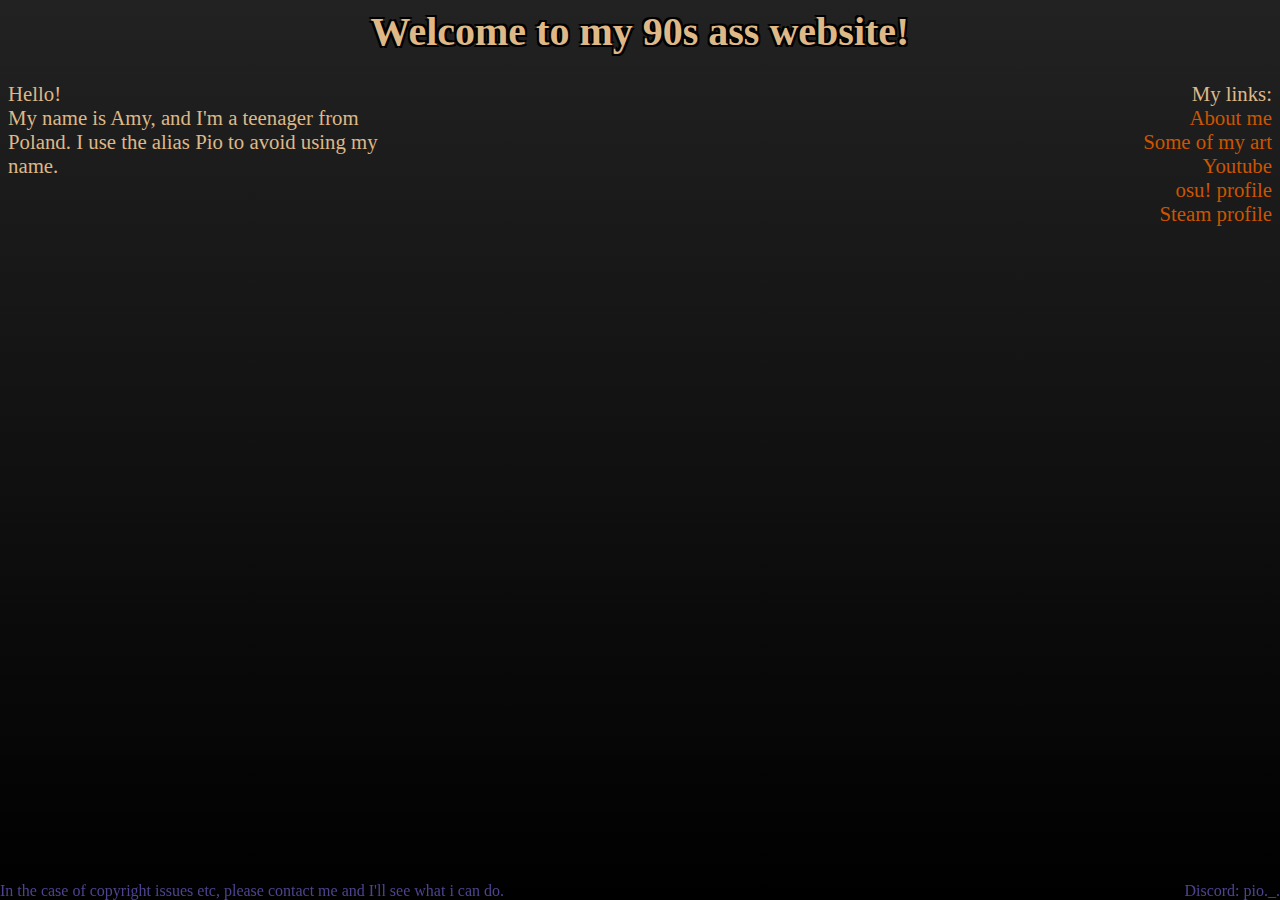
<file: index.html>
<html>
    <link rel="stylesheet" href="style.css">
    <title>Amy's thing</title>
    <body>
        <div class="background">
        <h1 class="maintitle">Welcome to my 90s ass website!</h1>
        <div class="gayfuck">
            <div class="left">Hello! <br>My name is Amy, and I'm a teenager from Poland. I use the alias Pio to avoid using my name.</div>
            <div class="right">My links:
                <a href="aboutme.html">About me</a>
                <a href="art.html">Some of my art</a>
                <a href="https://www.youtube.com/channel/UCLOfx5tGRiU1qhkFDB8GoSQ" target="_blank">Youtube</a>
                <a href="https://osu.ppy.sh/users/12593954" target="_blank">osu! profile</a>
                <a href="https://steamcommunity.com/id/Piotr88e/" target="_blank">Steam profile</a>
            </div>
        </div>
    </div>
<div class="bottom-right-text">
    Discord: pio._.
        </div>
<div class="bottom-left-text">
    In the case of copyright issues etc, please contact me and I'll see what i can do.
</div>
    </body>
</html>
</file>
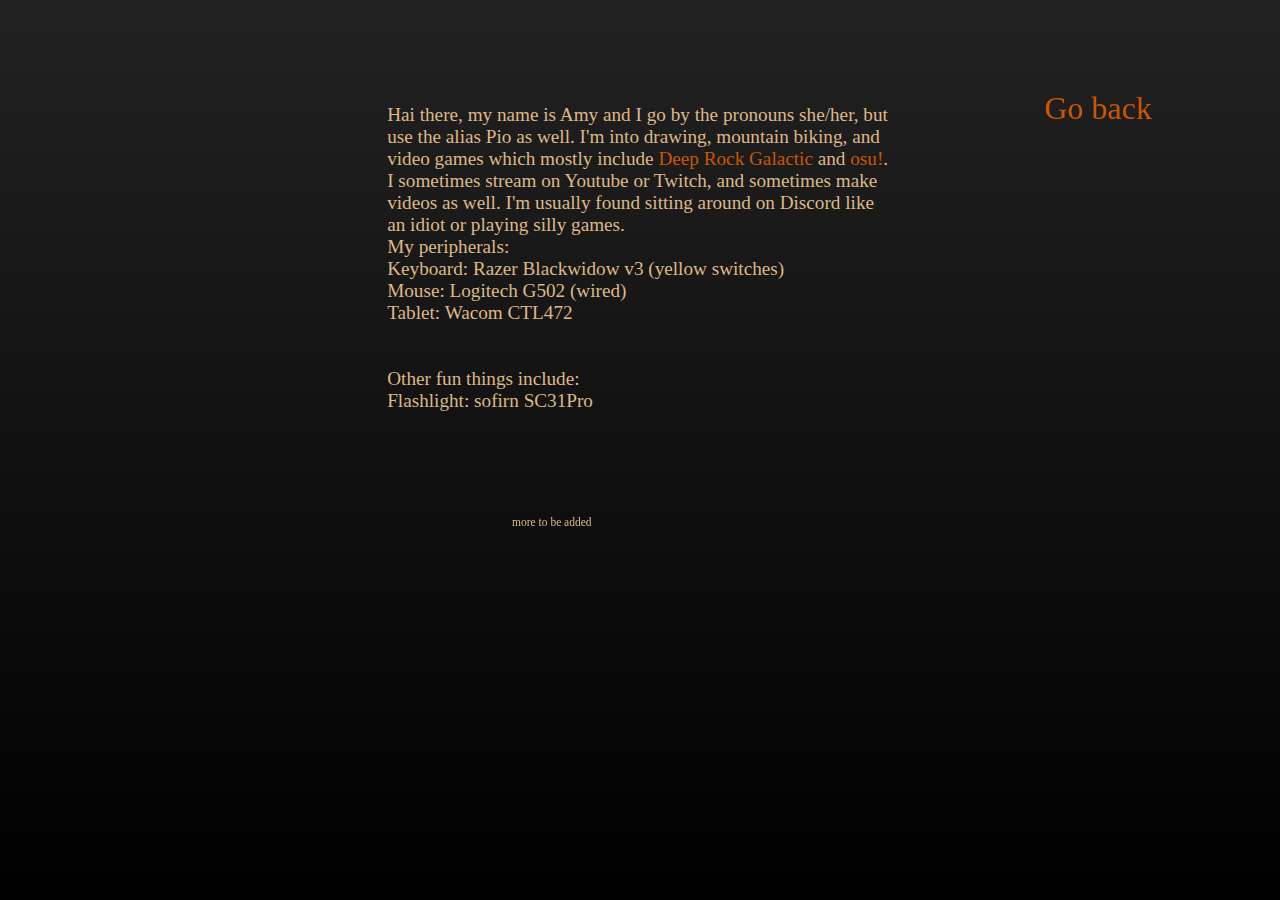
<file: aboutme.html>
<html>
    <link rel="stylesheet" href="aboutmestyle.css">
    <title>About Amy</title>
    <head>
        <div class="aboutme">
            <p>Hai there, my name is Amy and I go by the pronouns she/her, but use the alias Pio as well. I'm into drawing, mountain biking, and video games which mostly include <a href="https://store.steampowered.com/app/548430/Deep_Rock_Galactic/" target="_blank">Deep Rock Galactic</a> and <a href="https://osu.ppy.sh/" target="_blank">osu!</a>. 
             I sometimes stream on Youtube or Twitch, and sometimes make videos as well. I'm usually found sitting around on Discord like an idiot or playing silly games. <br>My peripherals: <br>Keyboard: Razer Blackwidow v3 (yellow switches) <br>Mouse: Logitech G502 (wired) <br>Tablet: Wacom CTL472 <br><br><br>Other fun things include: <br>Flashlight: sofirn SC31Pro <br><p class="smalltextaboutme">more to be added</p></p>
        </div>
        <div>
            <a href="index.html" class="gobackaboutme">Go back</a>
        </div>
    </head>
</html>
</file>
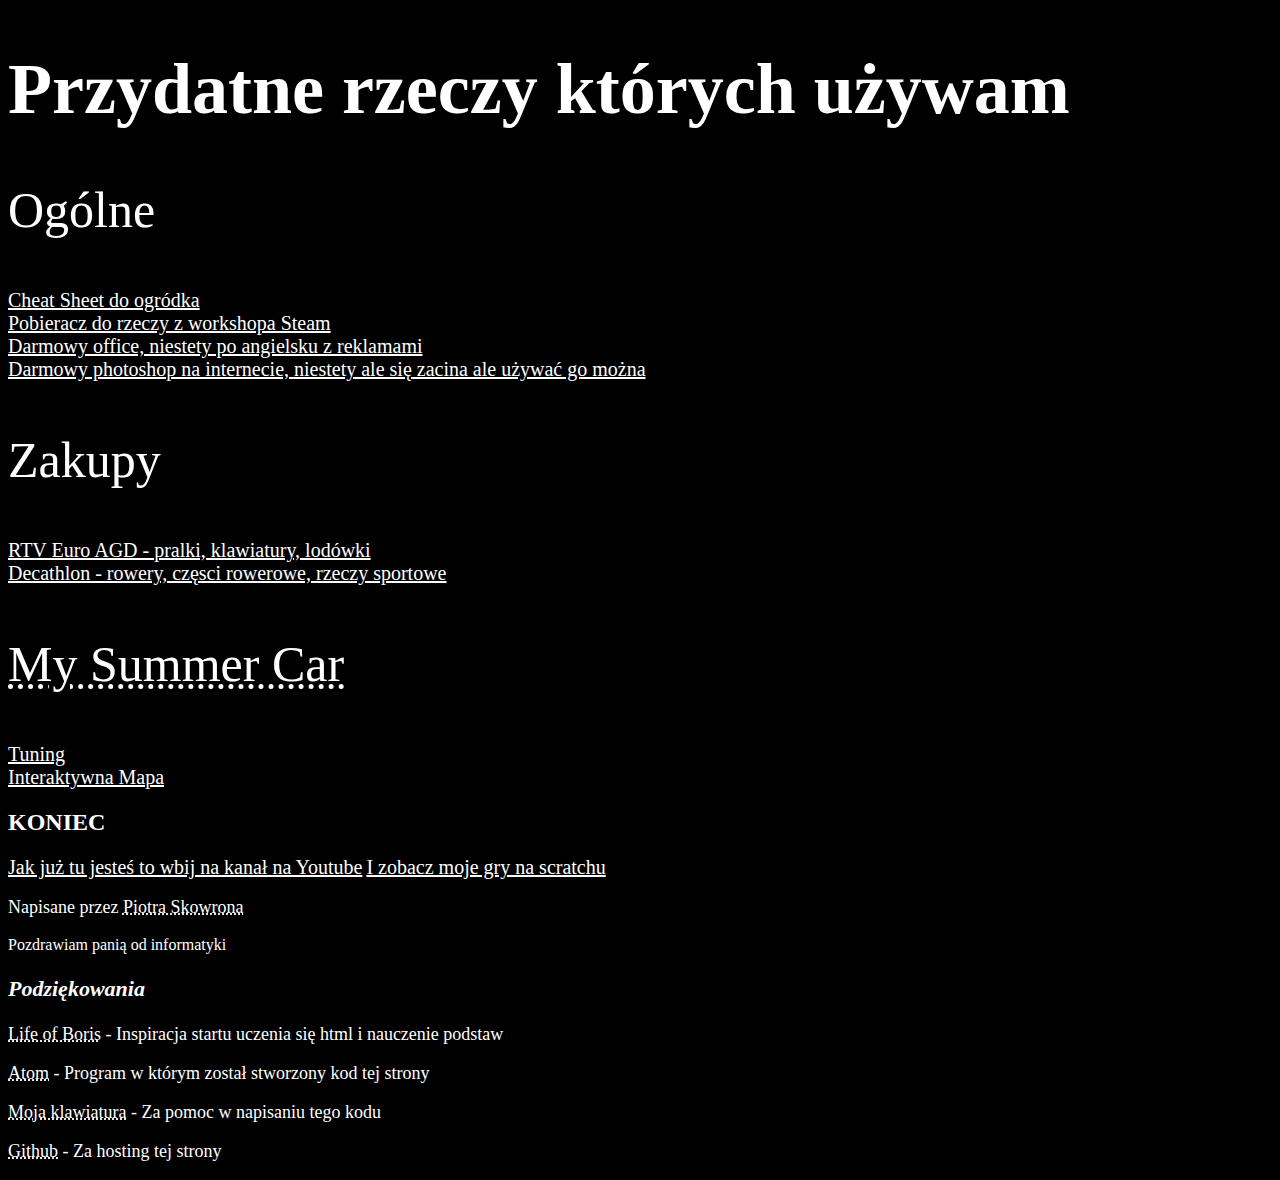
<file: Fajne Rzeczy.html>
<!DOCTYPE html>
<html lang="pl" dir="ltr">
  <head>
    <meta charset="utf-8">
    <title>Przydatne Rzeczy</title>
  </head>
  <body style="background-color:black;">
    <h1 style="color:white;font-size:72px;">Przydatne rzeczy których używam </h1>
      <p style="color:white;font-size:50px;">Ogólne</p>
        <a href="https://www.thegardenglove.com/gardening-cheat-sheets/" style="color:white;font-size:20px">Cheat Sheet do ogródka</a> <br>
        <a href="https://steamworkshopdownloader.io" style="color:white;font-size:20px;">Pobieracz do rzeczy z workshopa Steam</a> <br>
        <a href="https://www.wps.com" style="color:white;font-size:20px;">Darmowy office, niestety po angielsku z reklamami</a> <br>
        <a href="https://photopea.com" style="color:white;font-size:20px;">Darmowy photoshop na internecie, niestety ale się zacina ale używać go można</a>
      <p style="color:white;font-size:50px;">Zakupy</p>
        <a href="https://www.euro.com.pl" style="color:white;font-size:20px;">RTV Euro AGD - pralki, klawiatury, lodówki</a> <br>
        <a href="https://www.decathlon.pl" style="color:white;font-size:20px;">Decathlon - rowery, częsci rowerowe, rzeczy sportowe</a> <br>
      <p style="color:white;font-size:50px;"><abbr title="Gra o budowaniu samochodu i przetrwaniu w Finlandii, polecam wygooglować">My Summer Car</abbr></p>
        <a href="https://my-summer-car.fandom.com/wiki/Tuning" style="color:white;font-size:20px;">Tuning</a> <br>
        <a href="https://my-summer-car.fandom.com/wiki/Map/Interactive#100%%20Zoom" style="color:white;font-size:20px;">Interaktywna Mapa</a> <br>
    <h2 style="color:white;">KONIEC</h2>
      <a href="https://www.youtube.com/channel/UCLOfx5tGRiU1qhkFDB8GoSQ" style="color:white;font-size:20px;">Jak już tu jesteś to wbij na kanał na Youtube</a> <a href="https://scratch.mit.edu/users/Piotr88e/" style="color:white;font-size:20px;">I zobacz moje gry na scratchu</a>
      <p style="color:white;font-size:18px;">Napisane przez <abbr title="Noob Plays Games">Piotra Skowrona</abbr></p>
      <p style="color:white;">Pozdrawiam panią od informatyki</p>
    <h3 style="color:white;font-size:22px"><em>Podziękowania</em></h3>
      <p style="color:white;font-size:18px;"><abbr title="Anglojęzyczny Youtuber">Life of Boris</abbr> - Inspiracja startu uczenia się html i nauczenie podstaw</p>
      <p style="color:white;font-size:18px;"><abbr title="Darmowy edytor tekstu, polecam wygooglować">Atom</abbr> - Program w którym został stworzony kod tej strony</p>
      <p style="color:white;font-size:18px;"><abbr title="Razer Blackwidow">Moja klawiatura</abbr> - Za pomoc w napisaniu tego kodu</p>
      <p style="color:white;font-size:18px;"><abbr title="hostingowy serwis internetowy przeznaczony dla projektów programistycznych wykorzystujących system kontroli wersji Git">Github</abbr> - Za hosting tej strony</p>
  </body>
</html>
</file>
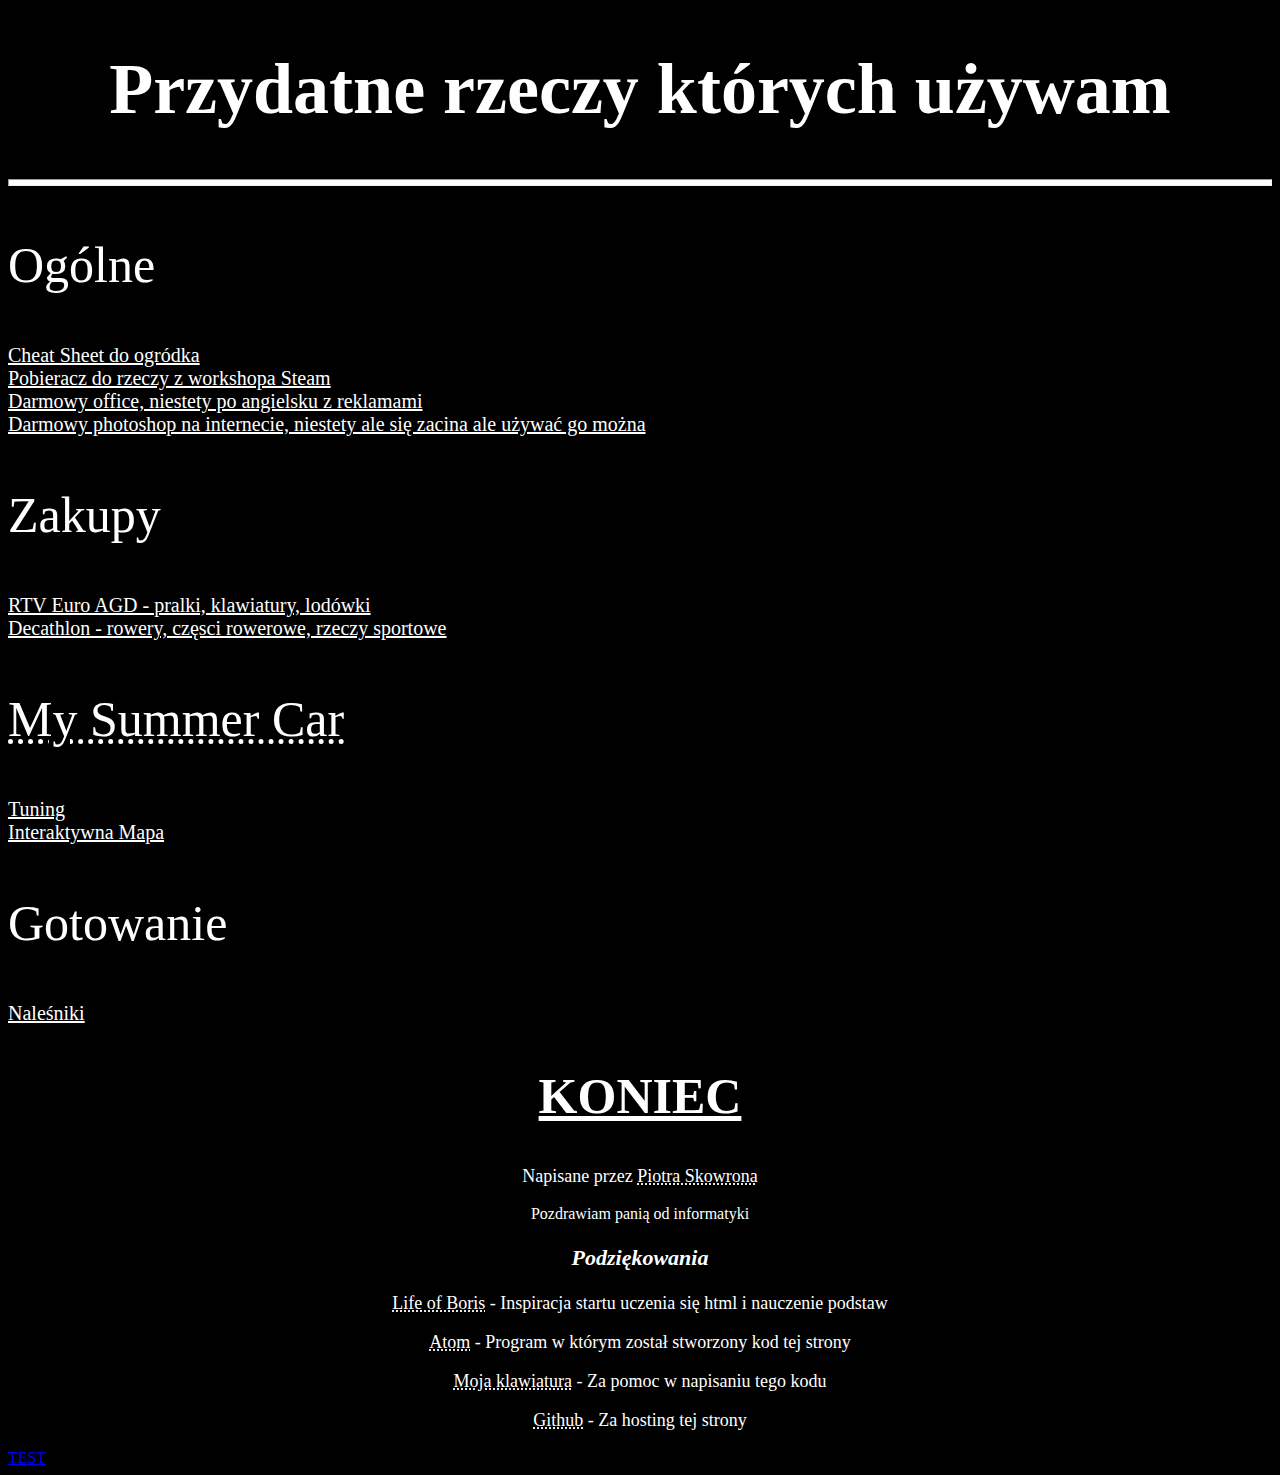
<file: Fajne Rzeczy2.html>
<!DOCTYPE html>
<html lang="pl" dir="ltr">
  <head>
    <meta charset="utf-8">
    <title>Przydatne Rzeczy</title>
    <style media="screen">
      body {
        background-color: black
      }

      #KONIEC {
        text-align: center;
      }

      #secret {
        text-align: right;
      }

      h1 {
        text-align: center;
      }

      h2 {
        text-align: center;
        text-decoration: overline;
        text-decoration: underline;
      }

      h3 {
        text-align: center;
      }

      #thicc {
        height: 5px
      }

      #list {
        font-size: 20px;
        color :white;
      }
    </style>
  </head>
  <body>
    <h1 style="color:white;font-size:72px;">Przydatne rzeczy których używam </h1>
      <hr id=thicc style="background-color: white;">
      <p style="color:white;font-size:50px;">Ogólne</p>
        <a id=list href="https://www.thegardenglove.com/gardening-cheat-sheets/">Cheat Sheet do ogródka</a> <br>
        <a id=list href="https://steamworkshopdownloader.io">Pobieracz do rzeczy z workshopa Steam</a> <br>
        <a id=list href="https://www.wps.com">Darmowy office, niestety po angielsku z reklamami</a> <br>
        <a id=list href="https://photopea.com">Darmowy photoshop na internecie, niestety ale się zacina ale używać go można</a>
      <p style="color:white;font-size:50px;">Zakupy</p>
        <a id=list href="https://www.euro.com.pl">RTV Euro AGD - pralki, klawiatury, lodówki</a> <br>
        <a id=list href="https://www.decathlon.pl">Decathlon - rowery, częsci rowerowe, rzeczy sportowe</a> <br>
      <p style="color:white;font-size:50px;"><abbr title="Gra o budowaniu samochodu i przetrwaniu w Finlandii, polecam wygooglować">My Summer Car</abbr></p>
        <a id=list href="https://my-summer-car.fandom.com/wiki/Tuning">Tuning</a> <br>
        <a id=list href="https://my-summer-car.fandom.com/wiki/Map/Interactive#100%%20Zoom">Interaktywna Mapa</a> <br>
      <p style="color:white;font-size:50px;">Gotowanie</p>
        <a id=list href="https://www.kwestiasmaku.com/kuchnia_polska/nalesniki/nalesniki.html">Naleśniki</a>
    <h2 id=KONIEC style="color:white;font-size:50px">KONIEC</h2>
      <p id=KONIEC style="color:white;font-size:18px;">Napisane przez <abbr title="Noob Plays Games">Piotra Skowrona</abbr></p>
      <p id=KONIEC style="color:white;">Pozdrawiam panią od informatyki</p>
    <h3 id=KONIEC style="color:white;font-size:22px"><em>Podziękowania</em></h3>
      <p id=KONIEC style="color:white;font-size:18px;"><abbr title="Anglojęzyczny Youtuber">Life of Boris</abbr> - Inspiracja startu uczenia się html i nauczenie podstaw</p>
      <p id=KONIEC style="color:white;font-size:18px;"><abbr title="Darmowy edytor tekstu, polecam wygooglować">Atom</abbr> - Program w którym został stworzony kod tej strony</p>
      <p id=KONIEC style="color:white;font-size:18px;"><abbr title="Razer Blackwidow">Moja klawiatura</abbr> - Za pomoc w napisaniu tego kodu</p>
      <p id=KONIEC style="color:white;font-size:18px;"><abbr title="hostingowy serwis internetowy przeznaczony dla projektów programistycznych wykorzystujących system kontroli wersji Git">Github</abbr> - Za hosting tej strony</p>
      <a href="test2.html">TEST</a>
  </body>
</html>
</file>
<file: style.css>
body {
    background: linear-gradient(to top, black, rgb(34, 34, 34));
}
/* colours you fucking idiot */
.burlywood {
    color: burlywood;
}
.white {
    color: white;
}
.grey {
    color:gray;
}
.black {
    color:black;
}
.red {
    color:red;
}
.blue {
    color:blue
}
/* alignement for text or something i don't even know anymore */
.centre {
    text-align: center;
}
.left {
    text-align: left;
}
.right {
    text-align: right;
}
/* AAAAAAAAAAAAAAAAAAAAAAAAAAAAAAAAAAAAAAAAAAAAAAAAAAAAAAA */
.maintitle {
    text-align: center;
    color: burlywood;
    text-shadow: -2px -2px 0 black, 2px -2px 0 black, -2px 2px 0 black, 2px 2px 0 black;
    font-size: 250%;
}
/* left right text yummy */
.gayfuck {
    display: flex;
    justify-content: space-between;
    font-size: 130%;
    color:burlywood
  }
  
  .left, .right {
    width: 50%; /* if fucked change this */
  }
  .left {
    float:left;
    width: 30%;
  }
  .right {
    white-space: pre-line;
    float:right;
    width: 30%;
  }
/* bottom right credits thing */
.bottom-right-text {
    position: fixed;
    bottom: 0;
    right: 0;
    color: rgb(77, 67, 143);
    white-space: pre-line;
}
/* bottom left plead thing */
.bottom-left-text {
    position: fixed;
    bottom: 0;
    left: 0;
    color: rgb(77, 67, 143);
    white-space: pre-line;
}
/* links so they don't look like shit */
a {
    color: #cc5500;
    text-decoration: none;
  }

  a:visited {
    color: #d38045;
  }
  a:hover {
    color: #ff9900;
    text-decoration: underline;
  }
/* shit for aboutme.html */
.aboutme {
    display: flex; 
    justify-content: center; 
    align-items: center; 
    height: 500px; 
    color: burlywood;
    font-size: 120%;
    margin-left: 30%;
    margin-right: 30%;
}
.smalltextaboutme {
    font-size: 60%;
    position: fixed;
    bottom: 40%;
    left: 40%;
    right: 40%;
}
.gobackaboutme {
    position: fixed;
    top: 10%;
    right: 10%;
    font-size: 200%;
}
</file>
<file: aboutmestyle.css>
body {
   background: linear-gradient(to top, black, rgb(34, 34, 34));   
}
/* colours you fucking idiot */
.burlywood {
    color: burlywood;
}
.white {
    color: white;
}
.grey {
    color:gray;
}
.black {
    color:black;
}
.red {
    color:red;
}
.blue {
    color:blue
}
/* alignement for text or something i don't even know anymore */
.centre {
    text-align: center;
}
.left {
    text-align: left;
}
.right {
    text-align: right;
}
/* AAAAAAAAAAAAAAAAAAAAAAAAAAAAAAAAAAAAAAAAAAAAAAAAAAAAAAA */
.maintitle {
    text-align: center;
    color: burlywood;
    text-shadow: -2px -2px 0 black, 2px -2px 0 black, -2px 2px 0 black, 2px 2px 0 black;
    font-size: 250%;
}
/* left right text yummy */
.gayfuck {
    display: flex;
    justify-content: space-between;
    font-size: 130%;
    color:burlywood
  }
  
  .left, .right {
    width: 50%; /* if fucked change this */
  }
  .left {
    float:left;
    width: 30%;
    margin-left: 2%;
  }
  .right {
    white-space: pre-line;
    float:right;
    width: 30%;
    margin-right: 2%;
  }
/* bottom right credits thing */
.bottom-right-text {
    position: fixed;
    bottom: 0;
    right: 0;
    color: rgb(77, 67, 143);
    white-space: pre-line;
}
/* bottom left plead thing */
.bottom-left-text {
    position: fixed;
    bottom: 0;
    left: 0;
    color: rgb(77, 67, 143);
    white-space: pre-line;
}
/* links so they don't look like shit */
a {
    color: #cc5500;
    text-decoration: none;
  }

  a:visited {
    color: #d38045;
  }
  a:hover {
    color: #ff9900;
    text-decoration: underline;
  }
/* shit for aboutme.html */
.aboutme {
    display: flex;
    justify-content: center;
    align-items: center;
    height: 500px;
    color: burlywood;
    font-size: 120%;
    margin-left: 30%;
    margin-right: 30%;
}
.smalltextaboutme {
    font-size: 60%;
    position: fixed;
    bottom: 40%;
    left: 40%;
    right: 40%;
}
.gobackaboutme {
    position: fixed;
    top: 10%;
    right: 10%;
    font-size: 200%;
}
</file>
